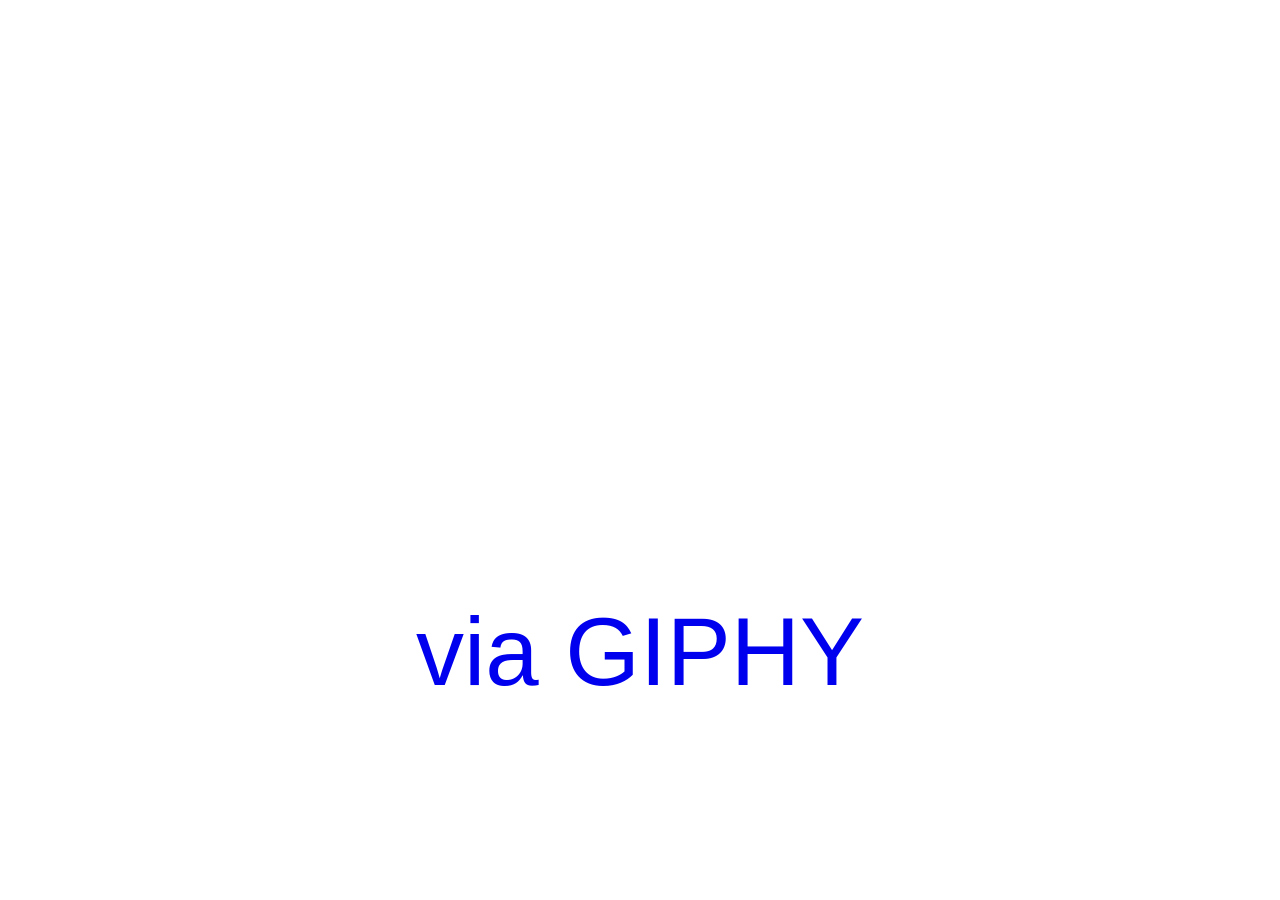
<file: index.html>
<!DOCTYPE html>
<html>
    <head>
        <link rel="stylesheet" href="style.css">
        <script src="../scripts.js"></script>
    </head>
<body>
    <div class="content">
        <iframe src="https://giphy.com/embed/9NLYiOUxnKAJLIycEv" width="480" height="396" frameBorder="0" class="giphy-embed" allowFullScreen></iframe><p><a href="https://giphy.com/gifs/foxsearchlight-super-troopers-kevin-heffernan-9NLYiOUxnKAJLIycEv">via GIPHY</a></p>
    </div>
</body>
</html>
</file>
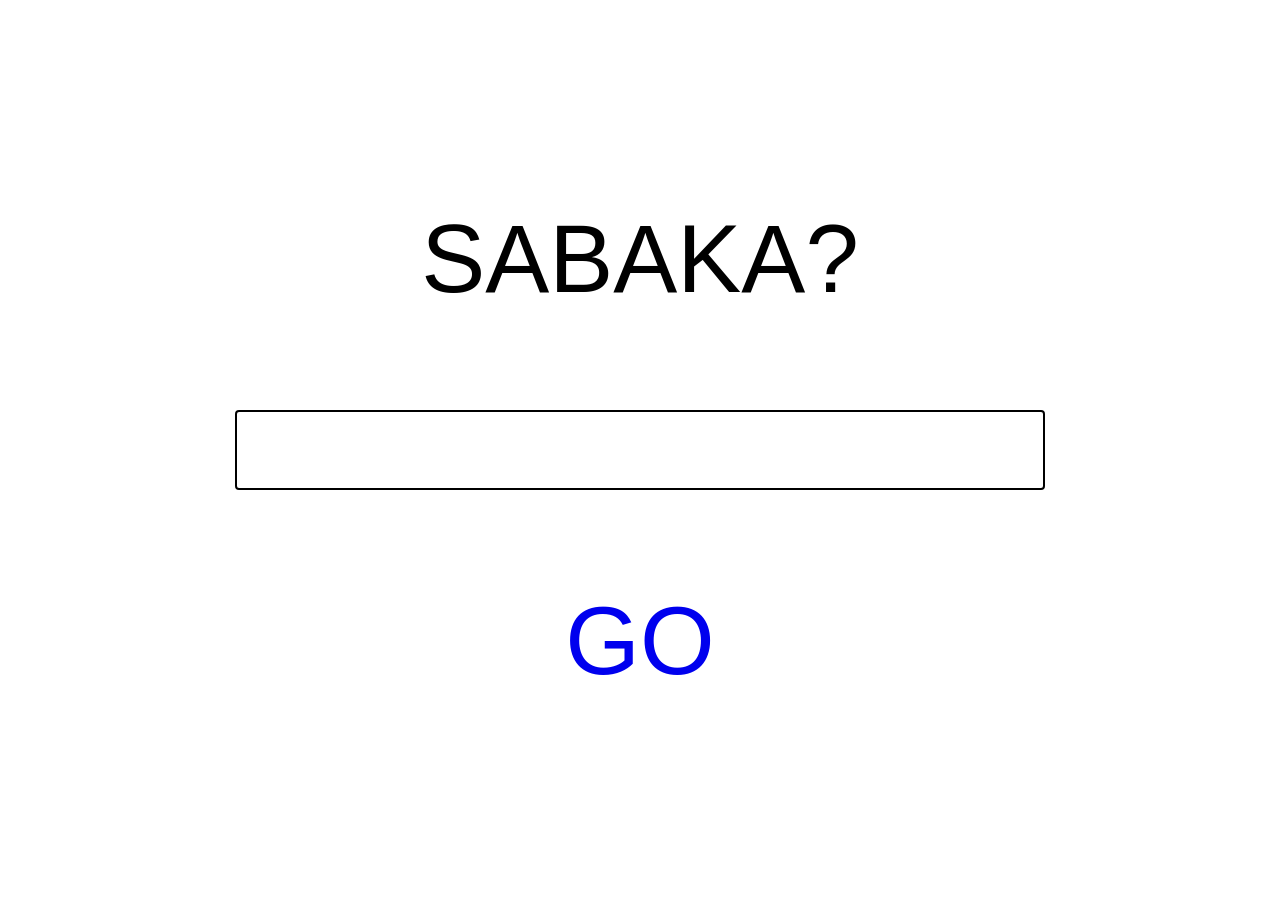
<file: eziitis/index.html>
<!DOCTYPE html>
<html>
    <head>
        <link rel="stylesheet" href="../style.css">
        <script src="../scripts.js"></script>
    </head>
<body>
    <div class="content">
        <p>SABAKA?</p>
        <input id="uzdevums2" type="text">
        <p><a href="#" onclick="checkUzdevums2()">GO</a></p>
        <audio id="nepareizi1">
            <source src="../mp3/no-human-voice-sound-effect-21-11104.mp3" type="audio/mpeg">
            Your browser does not support the audio element.
        </audio>
        <audio id="nepareizi2">
            <source src="../mp3/no-with-attitude-3-83643.mp3" type="audio/mpeg">
            Your browser does not support the audio element.
        </audio>
        <audio id="nepareizi3">
            <source src="../mp3/no-with-attitude-2-83644.mp3" type="audio/mpeg">
            Your browser does not support the audio element.
        </audio>
        <audio id="nepareizi4">
            <source src="../mp3/no-with-attitude-1-83642.mp3" type="audio/mpeg">
            Your browser does not support the audio element.
        </audio>
        <audio id="nepareizi5">
            <source src="../mp3/no-x5-95904.mp3" type="audio/mpeg">
            Your browser does not support the audio element.
        </audio>
    </div>
    <div class="uzdevums hidden">
        <h1 onclick="playUzdevums3()">🔊</h1>
        <img src="../img/obs.jpg">
        <h1 id="karte" class="centered"><a href="https://openstreetmap.org" target="_blank">🗺</a></h1>
        <audio id="uzdevums3">
            <source src="../mp3/p_31546985_195.mp3" type="audio/mpeg">
            Your browser does not support the audio element.
        </audio>
    </div>
</body>
</html>
</file>
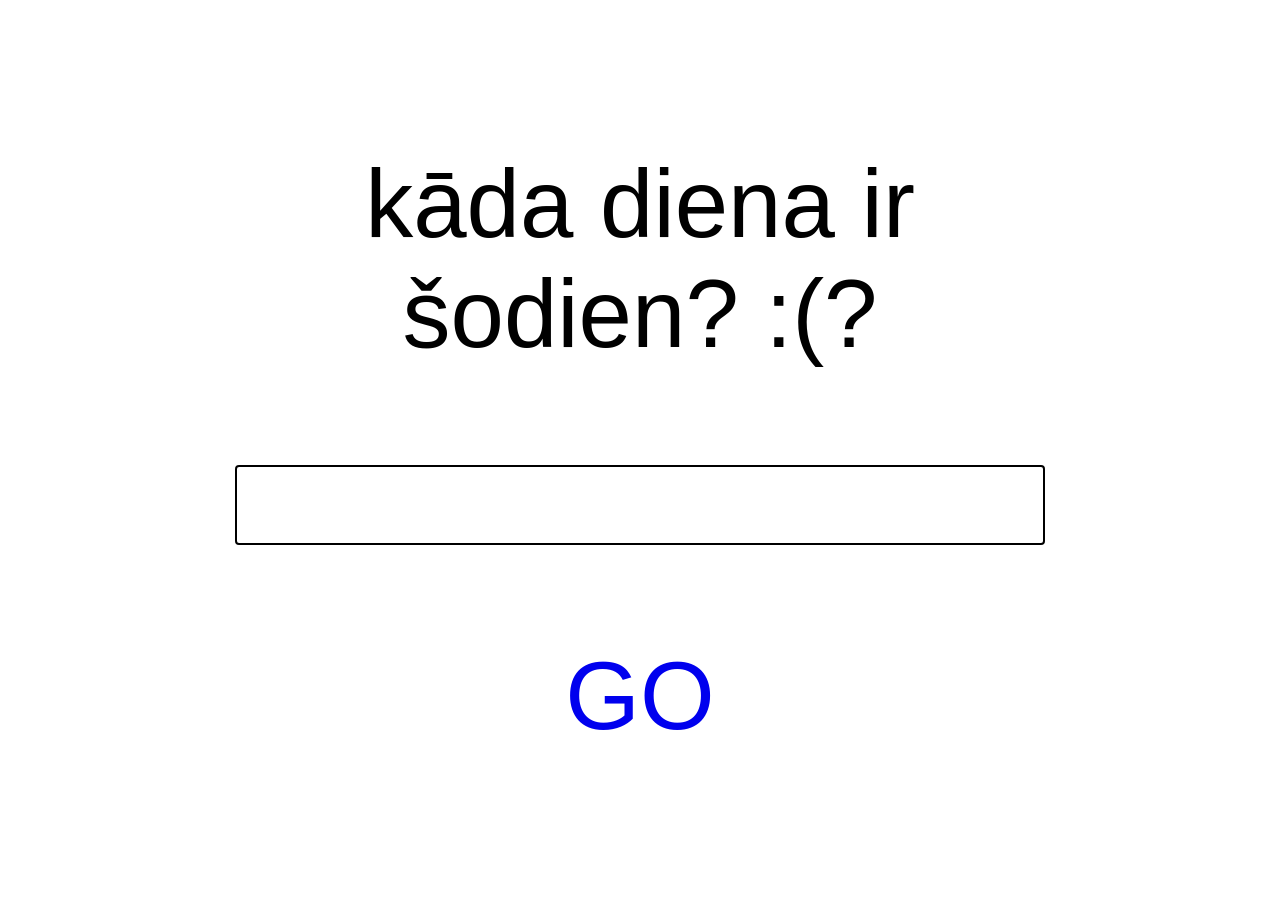
<file: shmits/index.html>
<!DOCTYPE html>
<html>
    <head>
        <link rel="stylesheet" href="../style.css">
        <script src="../scripts.js"></script>
    </head>
<body>
    <div class="content">
        <p>kāda diena ir šodien? :(?</p>
        <input id="uzdevums3" type="text">
        <p><a href="#" onclick="checkUzdevums3()">GO</a></p>
        <audio id="nepareizi1">
            <source src="../mp3/no-human-voice-sound-effect-21-11104.mp3" type="audio/mpeg">
            Your browser does not support the audio element.
        </audio>
        <audio id="nepareizi2">
            <source src="../mp3/no-with-attitude-3-83643.mp3" type="audio/mpeg">
            Your browser does not support the audio element.
        </audio>
        <audio id="nepareizi3">
            <source src="../mp3/no-with-attitude-2-83644.mp3" type="audio/mpeg">
            Your browser does not support the audio element.
        </audio>
        <audio id="nepareizi4">
            <source src="../mp3/no-with-attitude-1-83642.mp3" type="audio/mpeg">
            Your browser does not support the audio element.
        </audio>
        <audio id="nepareizi5">
            <source src="../mp3/no-x5-95904.mp3" type="audio/mpeg">
            Your browser does not support the audio element.
        </audio>
    </div>
    <div class="uzdevums hidden">
        <h1 onclick="playUzdevums4()">🔊</h1>
        <h1 id="gett" class="static"></h1>
        <audio id="uzdevums4">
            <source src="../wav/morse.wav" type="audio/wav">
            Your browser does not support the audio element.
        </audio>
    </div>
</body>
</html>
</file>
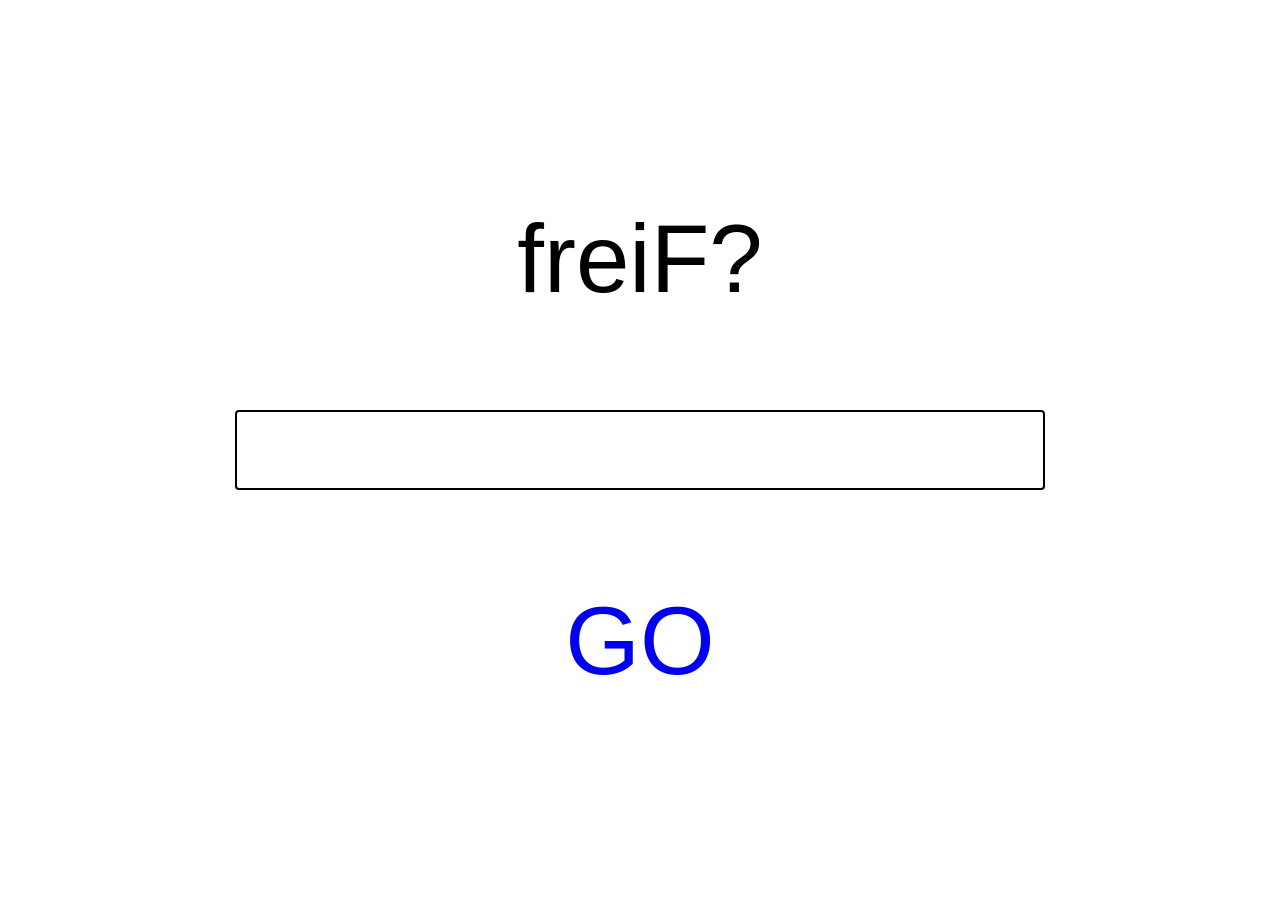
<file: spaiss/index.html>
<!DOCTYPE html>
<html>
    <head>
        <link rel="stylesheet" href="../style.css">
        <script src="../scripts.js"></script>
    </head>
<body>
    <div class="content">
        <p>freiF?</p>
        <input id="uzdevums1" type="text">
        <p><a href="#" onclick="checkUzdevums1()">GO</a></p>
        <audio id="nepareizi1">
            <source src="../mp3/no-human-voice-sound-effect-21-11104.mp3" type="audio/mpeg">
            Your browser does not support the audio element.
        </audio>
        <audio id="nepareizi2">
            <source src="../mp3/no-with-attitude-3-83643.mp3" type="audio/mpeg">
            Your browser does not support the audio element.
        </audio>
        <audio id="nepareizi3">
            <source src="../mp3/no-with-attitude-2-83644.mp3" type="audio/mpeg">
            Your browser does not support the audio element.
        </audio>
        <audio id="nepareizi4">
            <source src="../mp3/no-with-attitude-1-83642.mp3" type="audio/mpeg">
            Your browser does not support the audio element.
        </audio>
        <audio id="nepareizi5">
            <source src="../mp3/no-x5-95904.mp3" type="audio/mpeg">
            Your browser does not support the audio element.
        </audio>
    </div>
    <div class="uzdevums hidden">
        <h1 onclick="playUzdevums2()">🔊</h1>
        <img src="../img/wozhyk.jpg">
        <h1 id="karte"><a href="https://openstreetmap.org" target="_blank">🗺</a></h1>
        <h1 id="photo"><a href="../img/tilts.jpg" target="_blank">📷</a></h1>
        <audio id="uzdevums2">
            <source src="../mp3/ttsMP3.com_VoiceText_2024-10-27_2-13-38.mp3" type="audio/mpeg">
            Your browser does not support the audio element.
        </audio>
    </div>
</body>
</html>
</file>
<file: style.css>
body {
    margin: 0;
    height: 100vh;
    display: flex;
    justify-content: center;
    align-items: center;
    font-size: xx-large;
    font-family: 'Segoe UI', Tahoma, Geneva, Verdana, sans-serif;
}

p {
    text-align: center;
    font-size: 300%;
}

input {
    font-size: 200%;
    border: 2px solid black;
    border-radius: 4px;
}

.content, .uzdevums :not(h1) {
    top: 50%;
    left: 50%;
    position: fixed;
    transform: translate(-50%, -50%);
}

.uzdevums h1:not(#karte,#photo,#gett) {
    top: 15%;
    left: 50%;
    position: fixed;
    transform: translate(-50%, -50%);
}

h1#karte {
    top: 75%;
    left: 35%;
    position: fixed;
    animation: breathe-animation-small 3s ease-in-out infinite;
}

h1#karte.centered {
    left: 50%;
}

h1#photo {
    top: 75%;
    left: 65%;
    position: fixed;
    animation: breathe-animation-small 3s ease-in-out infinite;
}

.hidden {
    display: none;
}

h1 {
    font-size: 300%;
}

h1:not(.static) {
    animation: breathe-animation 3s ease-in-out infinite;
}

h1#gett {
    top: 50%;
    left: 50%;
    position: fixed;
    transform: translate(-50%, -50%);    
}

a {
    text-decoration: none;
}

@keyframes breathe-animation {
    0%, 100% {
        opacity: 0.7; /* Starting and ending opacity */
        transform: translate(-50%, -50%) scale(1); /* Initial scale */
    }
    50% {
        opacity: 1; /* Maximum opacity */
        transform: translate(-50%, -50%) scale(3); /* Scale up */
    }
}

@keyframes breathe-animation-small {
    0%, 100% {
        opacity: 0.7; /* Starting and ending opacity */
        transform: translate(-50%, -50%) scale(1); /* Initial scale */
    }
    50% {
        opacity: 1; /* Maximum opacity */
        transform: translate(-50%, -50%) scale(2); /* Scale up */
    }
}
</file>
